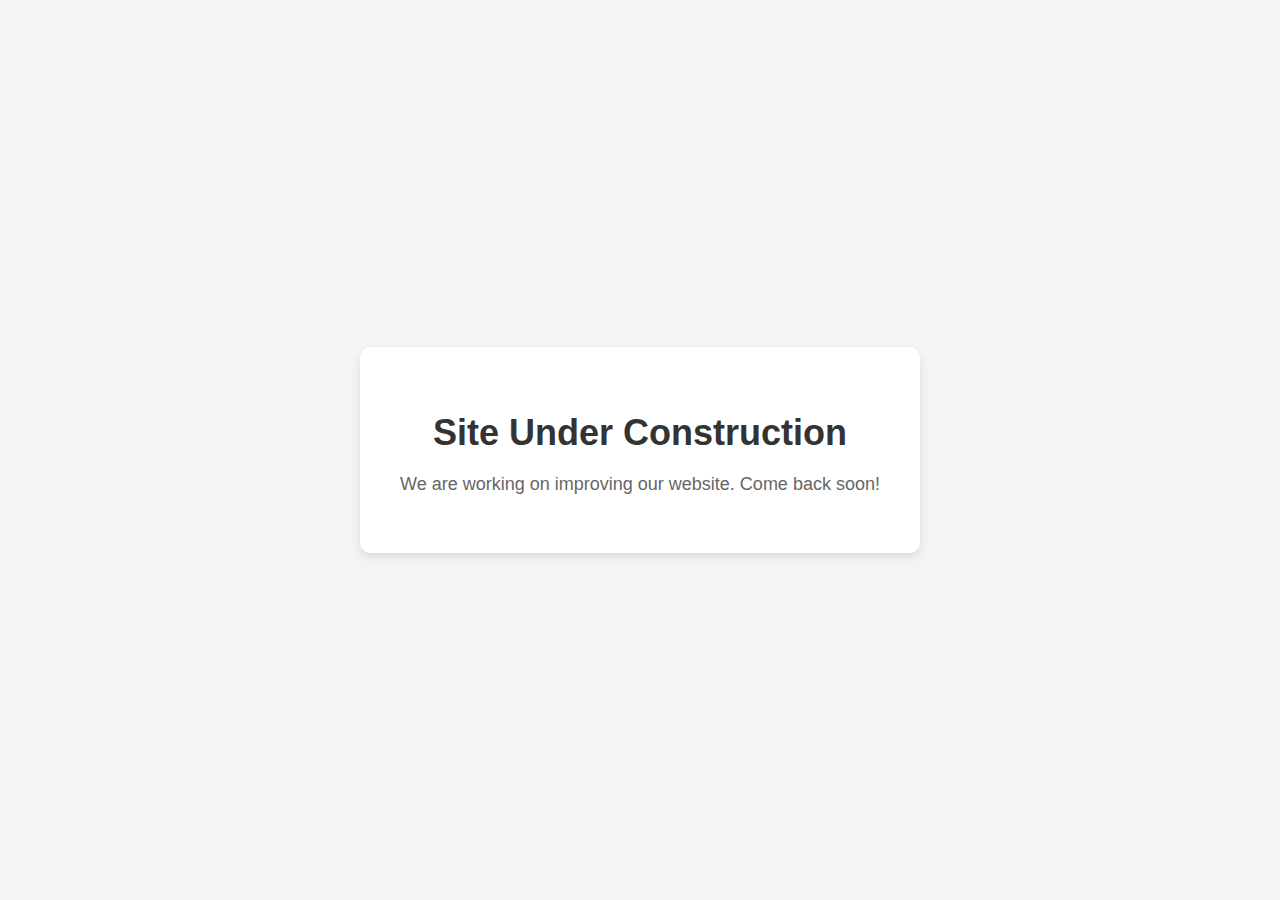
<file: index.html>
<!DOCTYPE html>
<html lang="en">

<head>
    <meta charset="UTF-8">
    <meta http-equiv="X-UA-Compatible" content="IE=edge">
    <meta name="viewport" content="width=device-width, initial-scale=1.0">
    <title>dbcom.ca</title>
    <link rel="stylesheet" href="styles/styles.css">
</head>

<body>
    <div class="container">
        <div class="card">
            <h1>Site Under Construction</h1>
            <p>We are working on improving our website. Come back soon!</p>
        </div>
    </div>
</body>

</html>
</file>
<file: styles/styles.css>
body {
    margin: 0;
    padding: 0;
    font-family: Arial, sans-serif;
    background-color: #f4f4f4;
}

.container {
    display: flex;
    justify-content: center;
    align-items: center;
    height: 100vh;
}

.card {
    background-color: #fff;
    padding: 40px;
    border-radius: 10px;
    box-shadow: 0 4px 8px rgba(0, 0, 0, 0.1);
    text-align: center;
}

h1 {
    font-size: 36px;
    color: #333;
    margin-bottom: 20px;
}

p {
    font-size: 18px;
    color: #666;
}
</file>
